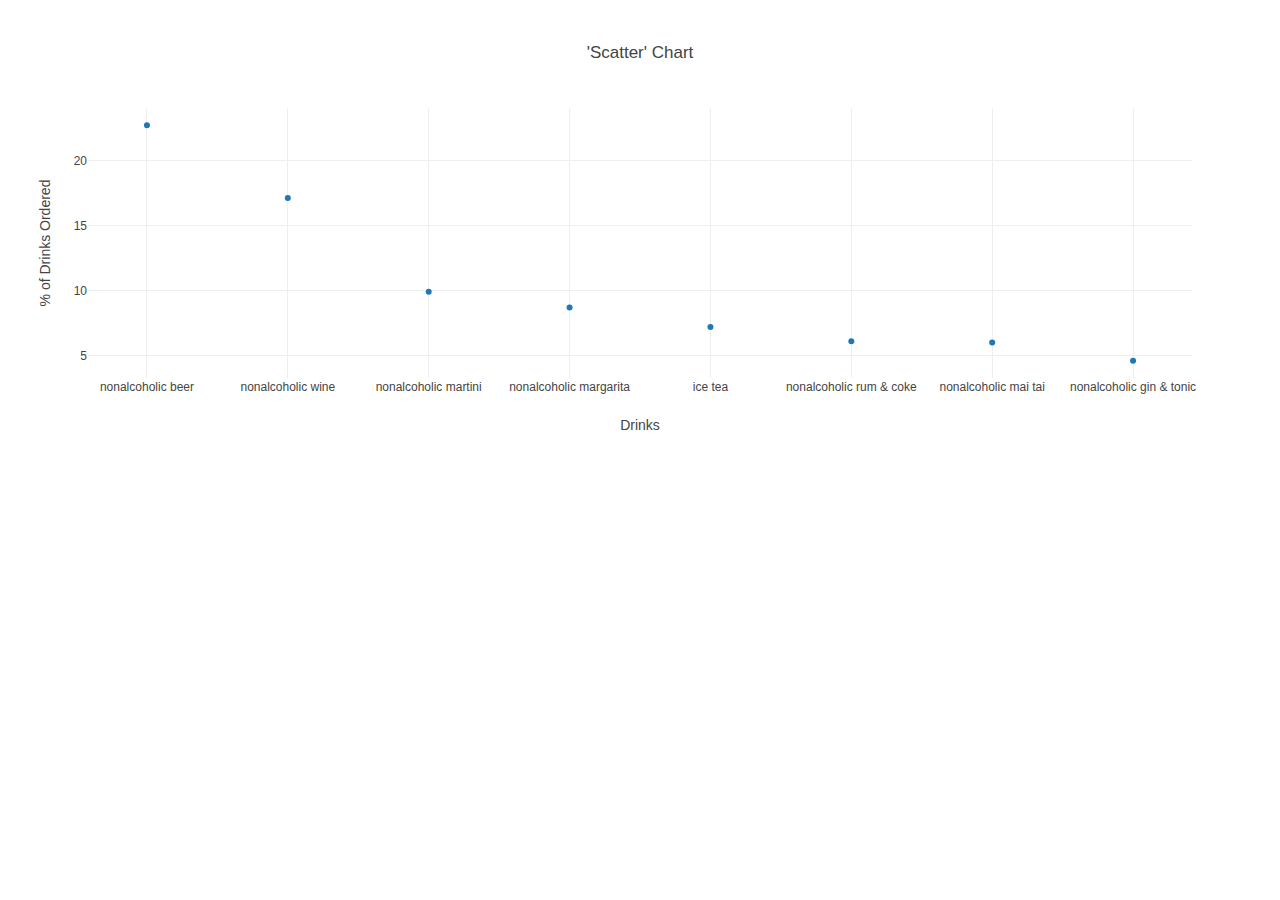
<file: data-12-1-2-resources/index.html>
<!DOCTYPE html>
<html lang="en">
<head>
    <meta charset="UTF-8">
    <meta name="viewport" content="width=device-width, initial-scale=1.0">
    <meta http-equiv="X-UA-Compatible" content="ie=edge">
    <title>Basic Charts</title>
    <script src="https://cdn.plot.ly/plotly-latest.min.js"></script>
</head>
<body>
    <div id="plotArea"></div>
    <script src="bev_percentages_scatter.js"></script>
</body>
</html>
</file>
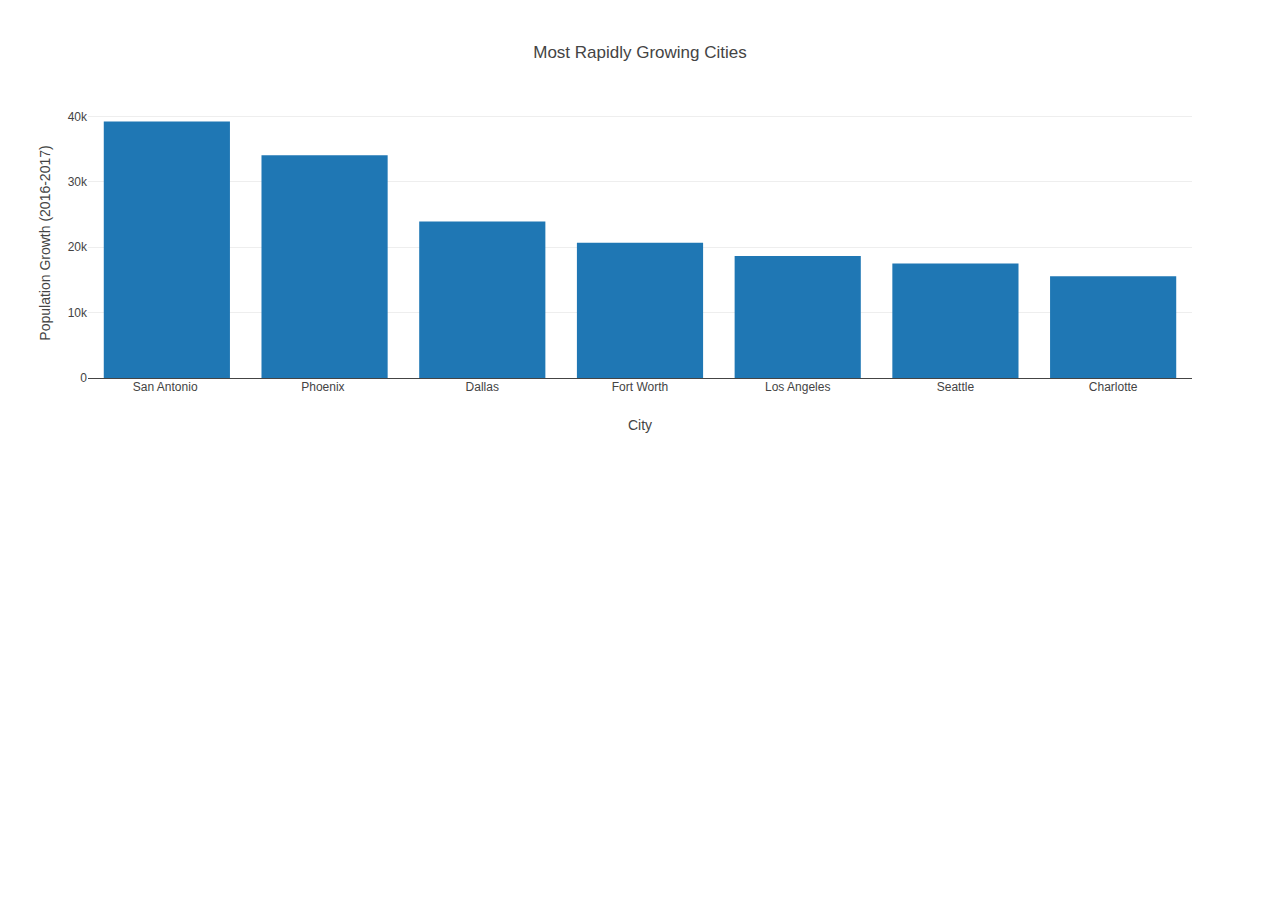
<file: data-12-2-2-resources/index.html>
<!DOCTYPE html>
<html lang="en">
<head>
  <meta charset="UTF-8">
  <meta name="viewport" content="width=device-width, initial-scale=1.0">
  <meta http-equiv="X-UA-Compatible" content="ie=edge">
  <title>Fast-Growing Cities 2016-2017</title>
  <script src="https://cdn.plot.ly/plotly-latest.min.js"></script>
</head>
<body>
  <div id="bar-plot"></div>
  <script src="data.js"></script>
  <script src="plot.js"></script>
</body>
</html>
</file>
